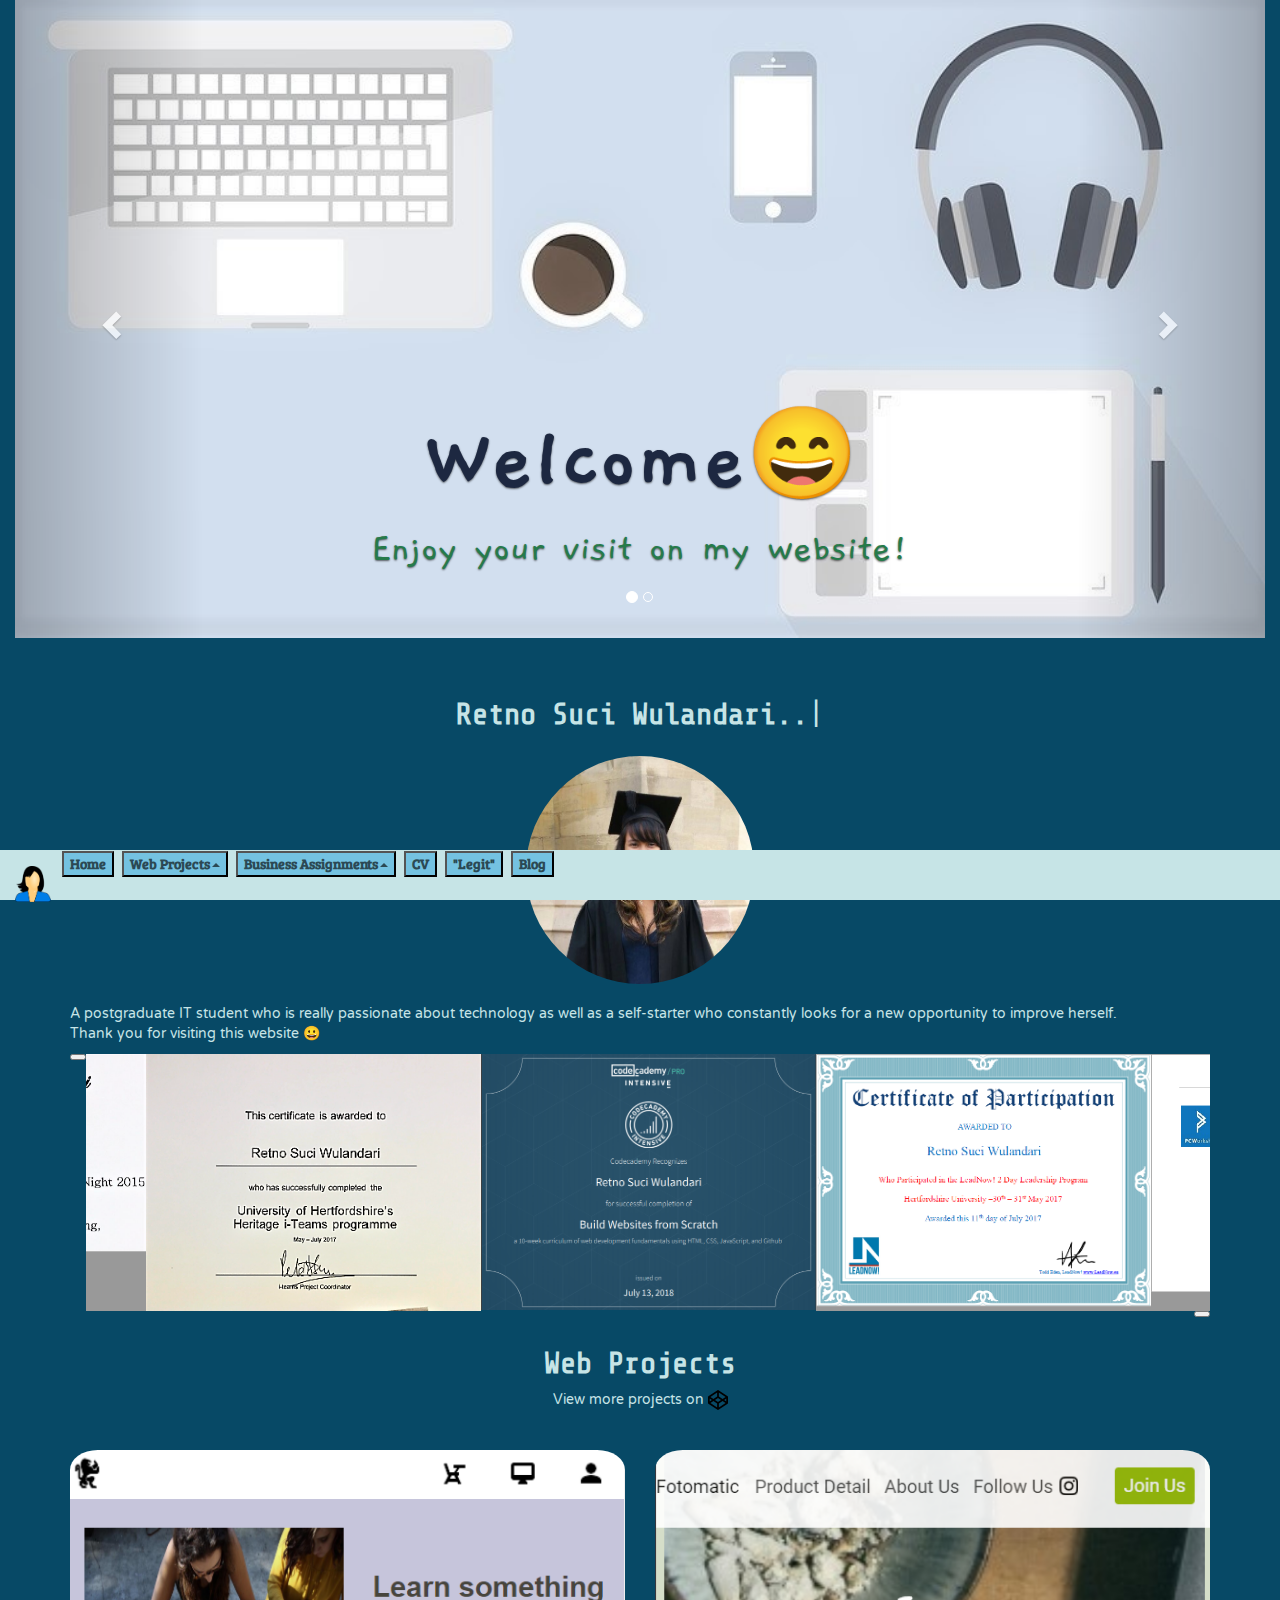
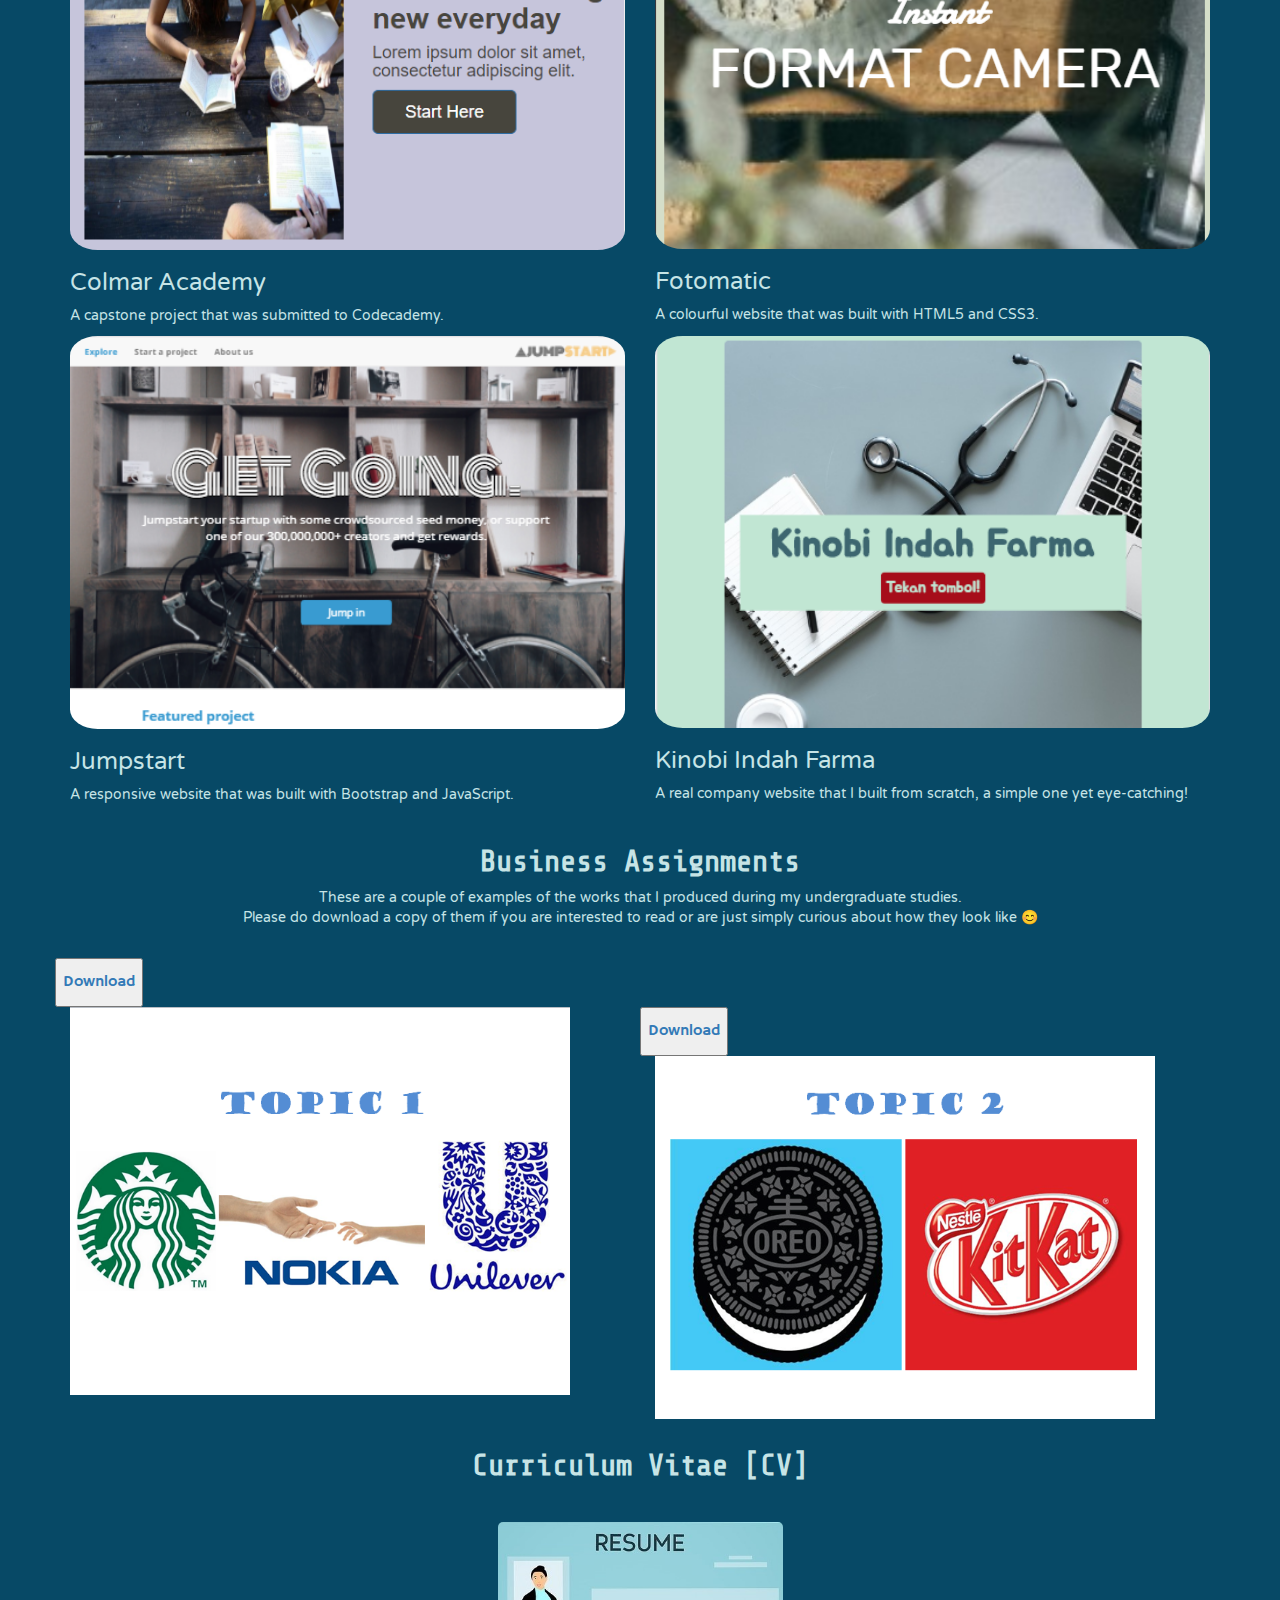
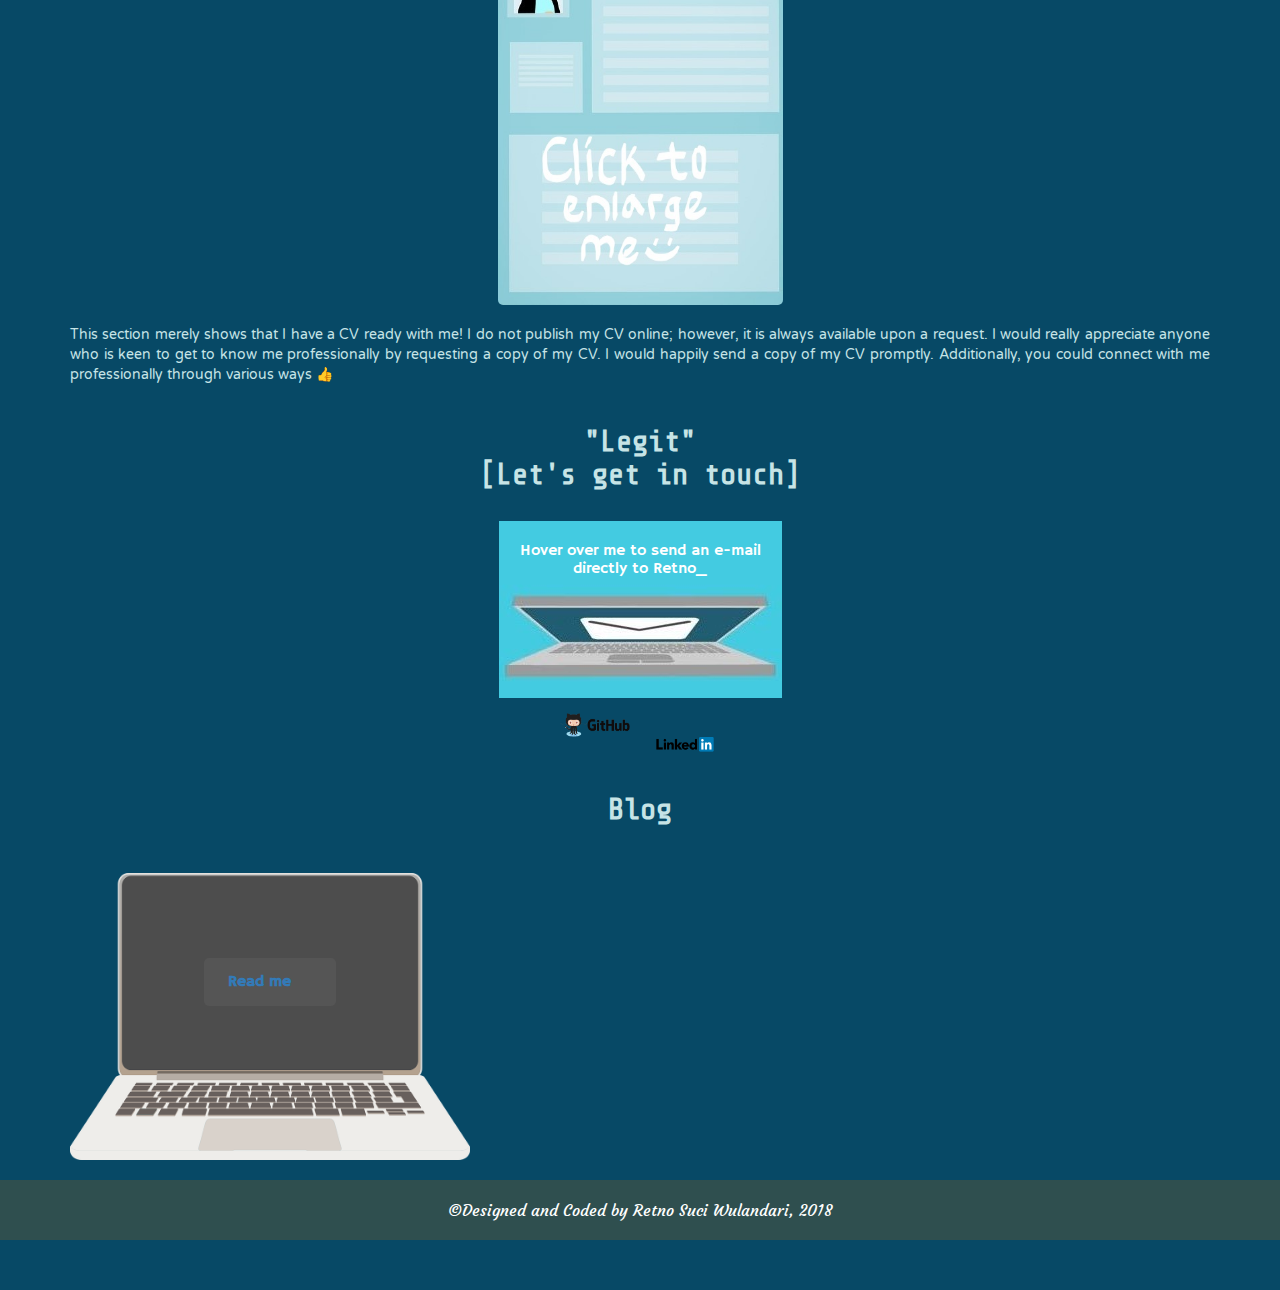
<file: index.html>
<!DOCTYPE html>

<html lang="en">
    
<head>
    
    <title>Retno Suci Wulandari</title>
    <meta charset="UTF-8">
    <meta name="viewport" content="width=device-width, initial-scale=1">
    <meta name="robots" content="noindex, nofollow, noarchive, nosnippet">
    
    <!--Favicon-->    
    <link href="favicon.png" type ="image/x-icon" rel="icon">
    <link rel="apple-touch-icon" sizes="180x180" href="/apple-touch-icon.png">
    <link rel="icon" type="image/png" sizes="32x32" href="/favicon-32x32.png">
    <link rel="icon" type="image/png" sizes="16x16" href="/favicon-16x16.png">
    <link rel="manifest" href="/site.webmanifest">
    <link rel="mask-icon" href="/safari-pinned-tab.svg" color="#5bbad5">
    <meta name="msapplication-TileColor" content="#00aba9">
    <meta name="theme-color" content="#ffffff">

    <!--Google Fonts-->
    <link href="https://fonts.googleapis.com/css?family=Share+Tech+Mono" rel="stylesheet">
    <link href="https://fonts.googleapis.com/css?family=Gaegu:300,400,700" rel="stylesheet">
    <link href="https://fonts.googleapis.com/css?family=Varela+Round" rel="stylesheet">
    <link href="https://fonts.googleapis.com/css?family=Courgette" rel="stylesheet">
    <link href="https://fonts.googleapis.com/css?family=Bree+Serif" rel="stylesheet">
    <link href="https://fonts.googleapis.com/css?family=Hammersmith+One" rel="stylesheet">
    
    <!--Stylesheets-->
    <link href="./sass/reset.css" type="text/css" rel="stylesheet">
    <link href="https://maxcdn.bootstrapcdn.com/bootstrap/3.3.7/css/bootstrap.min.css" integrity="sha384-BVYiiSIFeK1dGmJRAkycuHAHRg32OmUcww7on3RYdg4Va+PmSTsz/K68vbdEjh4u" crossorigin="anonymous" rel="stylesheet">
    <link rel="stylesheet" type="text/css" href="./slick/slick.css">
    <link href="./sass/main.css" type="text/css" rel="stylesheet">
    <link rel="stylesheet" href="https://use.fontawesome.com/releases/v5.0.13/css/all.css" integrity="sha384-DNOHZ68U8hZfKXOrtjWvjxusGo9WQnrNx2sqG0tfsghAvtVlRW3tvkXWZh58N9jp" crossorigin="anonymous"/>
    
</head>

<body>
    
    <!--Offset navigation-->
    <div class="offsetnavigation">
        <div id="offset-nav" class="sidenav">
            <a href="javascript:void(0)" class="closebtn" onclick="closeNav()">&times;</a>
            <a href="#home"><p>Home</p></a>
            <a href="#web-projects"><p>Web Projects</p></a>
            <a href="#business-assignments"><p>Business Assignments</p></a>
            <a href="#cv"><p>CV</p></a>
            <a href="#legit"><p>"Legit"</p></a>
            <a href="#blog"><p>Blog</p></a>
        </div>

        <div id="main">
            <span onclick="openNav()">&#9776;</span>
        </div>
    </div>
    
    <!--Hamburger menu-->
    <div class="hamburgermenu">
        <div class="nav-mobile">
            <a id="nav-toggle" href="#"><span></span></a>
        </div>
        <ul class="nav-list">
            <li>
              <a href="#home">Home</a>
            </li>
            <li>
                <a href="#">Web Projects</a>
                <ul class="nav-dropdown">
                    <li>
                        <a href="#colmar-academy">Colmar Academy</a>
                    </li>
                    <li>
                        <a href="#fotomatic">Fotomatic</a>
                    </li>
                    <li>
                        <a href="#jumpstart">Jumpstart</a>
                    </li>
                    <li>
                        <a href="#kif">Kinobi Indah Farma</a>
                    </li>
                </ul>
            </li>
            <li>
                <a href="#business-assignments">Business Assignments</a>
            </li>
            <li>
                <a href="#cv">CV</a>
            </li>
            <li>
                <a href="#legit">"Legit"</a>
            </li>
            <li>
                <a href="#blog">Blog</a>
            </li>
        </ul>
    </div>
    
    <header>        
        <!--Avatar as a logo-->
        <nav class="navbar navbar-fixed-bottom"> 
            <div class="container-fluid">
                <div class="navbar-header">
                    <a class="navbar-brand" href="#">
                        <img src="./resources/icon.png" alt="Website Logo" id="avatar" title="Click to view a new message for you!"/>
                    </a>
                </div>
                
                <!--Navigation-->
                <ul class="nav navbar-nav" id="nav-fullwidth">
                    <li>
                        <button class="menu" role="button"><a href="#home"><p>Home</p></a></button>
                    </li>
                    <li class="dropup">
                        <button class="dropbtn" role="button"><a href="#web-projects"><p>Web Projects<span class="caret"></span></p></a></button>
                        <ul class="dropup-content">
                            <li><a href="#colmar-academy">Colmar Academy</a></li>
                            <li><a href="#fotomatic">Fotomatic</a></li>
                            <li><a href="#jumpstart">Jumpstart</a></li>
                            <li><a href="#kif">Kinobi Indah Farma</a></li>
                        </ul>
                    </li>
                    <li class="dropup">
                        <button class="dropbtn" role="button"><a href="#business-assignments"><p>Business Assignments<span class="caret"></span></p></a></button>
                        <ul class="dropup-content">
                            <li><a href="#essay">Essay</a></li>
                            <li><a href="#report">Report</a></li>
                        </ul>
                    </li>
                    <li>
                        <button class="menu" role="button"><a href="#cv"><p>CV</p></a></button>
                    </li>
                    <li>
                        <button class="menu" role="button"><a href="#legit"><p>"Legit"</p></a></button> <!--Let's get in touch-->
                    </li>
                    <li>
                        <button class="menu" role="button"><a href="#blog"><p>Blog</p></a></button>
                    </li>
                </ul>
            </div>
        </nav>
    </header>
    
        <!--Carousel-->
        <section>
            <div class="container-fluid">
                <div id="myCarousel" class="carousel slide" data-ride="carousel">

                    <!--Indicators-->
                    <ol class="carousel-indicators">
                      <li data-target="#myCarousel" data-slide-to="0" class="active"></li>
                      <li data-target="#myCarousel" data-slide-to="1"></li>
                    </ol>

                <!--Wrapper for slides-->
                <div class="carousel-inner" role="listbox">
                    <div class="item active">
                        <img src="./resources/carousel-two.jpg" alt="Welcome" width="100%">
                        <div class="carousel-caption">
                            <h1>Welcome&#x1F604;</h1>
                            <p>Enjoy your visit on my website!</p>
                        </div>
                    </div>
                    <div class="item">
                        <img src="./resources/carousel-one.png" alt="Chat" width="100%">
                        <div class="carousel-caption">
                            <h1>Got anything to say about my website?</h1>
                            <p>Do feel free to chat with me!</p>
                        </div>
                    </div>
                </div>

            <!--Left and right controls-->
                <a class="left carousel-control" href="#myCarousel" data-slide="prev">
                  <span class="glyphicon glyphicon-chevron-left"></span>
                  <span class="sr-only">Previous</span>
                </a>
                <a class="right carousel-control" href="#myCarousel" data-slide="next">
                  <span class="glyphicon glyphicon-chevron-right"></span>
                  <span class="sr-only">Next</span>
                </a>

                </div>
            </div>
        </section>
    
        <!--Profile-->
        <section>
            <div class="container">
                <div id="home">
                    <h2>Retno Suci Wulandari..<span class="blinking-cursor">|</span></h2>
                    <img src="./resources/photo.JPG" alt="Display picture">
                    <p>A postgraduate IT student who is really passionate about technology as well as a self-starter who constantly looks for a new opportunity to improve herself. </br> Thank you for visiting this website 😀</p>
                </div>
                <div class="display-photos"> <!--A collection of certificates-->
                    <img src="./resources/codecademy.png"/>
                    <img src="./resources/leadership.png"/>
                    <img src="./resources/java.png"/>
                    <img src="./resources/talentio.png"/>
                    <img src="./resources/iteams.png"/>
                </div>
            </div>
        </section>

        <!--Web projects-->
        <section>
            <div class="container">
                <div id="web-projects">
                    <div class="row">
                        <h2 class="col-xs-12">Web Projects</h2>
                        <h5>View more projects on <a href="https://codepen.io/rettnoreow/" target="_blank"><img src="./resources/codepen.svg" width="20px"/></a></h5>
                    </div>
                    <div class="row">
                        <div class="col-xs-12 col-sm-6 col-md-6 col-lg-6 image-one" id="colmar-academy">
                            <img src="./resources/colmar.jpg" class="project-one"/>
                            <div class="button-one">
                                <button class="caption"><a href="https://codepen.io/rettnoreow/pen/YLQeXQ?editors=1100" target="_blank">Colmar Academy</a></button>
                            </div>
                            <h3>Colmar Academy</h3>
                            <p>A capstone project that was submitted to Codecademy.</p>
                        </div>
                        <div class="col-xs-12 col-sm-6 col-md-6 col-lg-6 image-two" id="fotomatic">
                            <img src="./resources/fotomatic.png" class="project-two"/>
                            <div class="button-two">
                                <button class="caption"><a href="https://codepen.io/rettnoreow/pen/bMgYva?editors=1100" target="_blank">Fotomatic</a></button>
                            </div>
                            <h3>Fotomatic</h3>
                            <p>A colourful website that was built with HTML5 and CSS3.</p>
                        </div>
                    </div>
                    <div class="row">
                        <div class="col-xs-12 col-sm-6 col-md-6 col-lg-6 image-three" id="jumpstart">
                            <img src="./resources/jumpstart.jpg" class="project-three"/>
                            <div class="button-three">
                                <button class="caption"><a href="https://jumpstartproject.github.io/" target="_blank">Jumpstart</a></button>
                            </div>
                            <h3>Jumpstart</h3>
                            <p>A responsive website that was built with Bootstrap and JavaScript.</p>
                        </div>
                        <div class="col-xs-12 col-sm-6 col-md-6 col-lg-6 image-four" id="kif">
                            <img src="./resources/kif.png" class="project-four"/>
                            <div class="button-four">
                                <button class="caption"><a href="https://kinobiindahfarma.github.io/" target="_blank">Kinobi Indah Farma</a></button>
                            </div>
                            <h3>Kinobi Indah Farma</h3>
                            <p>A real company website that I built from scratch, a simple one yet eye-catching!</p>
                        </div>
                    </div>
                </div>
            </div>
        </section>
     
        <!--Business assignments-->
        <section>
            <div class="container">
                <div id="business-assignments">
                    <div class="row">
                        <div class="col-xs-12 assignments">
                            <h2>Business Assignments</h2>
                            <p>These are a couple of examples of the works that I produced during my undergraduate studies. <br/>Please do download a copy of them if you are interested to read or are just simply curious about how they look like 😊</p>
                        </div>
                    </div>
                    <div class="row">
                        <div class="download-one">
                            <button>
                                <a href="./resources/essayRetnoSuciWulandari.pdf" download>
                                <p>Download</p> <!--Must be edited-->
                                </a>
                            </button>       
                        </div>
                        <div class="col-xs-12 col-sm-6 col-md-6 animation-one" id="essay">
                            <img src="./resources/essay.png" class="essay"/>
                            <div class="overlay-one">
                                <div class="text">Essay: Contemporary Issues in Business and Management</div>
                            </div> 
                        </div>

                        <div class="download-two">
                            <button>
                                <a href="./resources/reportRetnoSuciWulandari.pdf" download>
                                <p>Download</p> 
                                </a>
                            </button>        
                        </div>
                        <div class="col-xs-12 col-sm-6 col-md-6 animation-two" id="report">
                            <img src="./resources/report.png" class="report"/>
                            <div class="overlay-two">
                                <div class="text">Report: Social Networking and Enterprise</div>
                            </div>           
                        </div>
                    </div>
                </div>
            </div>
        </section>
    
        <!--CV-->
        <section>
            <div class="container">
                <div id="cv">
                    <div class="row">
                        <h2 class="col-xs-12">Curriculum Vitae [CV]</h2>                 
                    </div>

                    <!-- Trigger the Modal -->              
                    <div class="cv">               
                        <img id="myCV" src="./resources/cv.jpg" alt="Retno's CV"/>
                    </div>

                    <!-- The Modal -->
                    <div id="myModal" class="modal">

                        <!-- The Close Button -->
                        <span class="close">&times;</span>

                        <!-- Modal Content (The Image) -->
                        <img class="modal-content" id="imgCV">

                    </div>

                    <div class="description">
                        <p>This section merely shows that I have a CV ready with me! I do not publish my CV online; however, it is always available upon a request. I would really appreciate anyone who is keen to get to know me professionally by requesting a copy of my CV. I would happily send a copy of my CV promptly. Additionally, you could connect with me professionally through various ways 👍</p>
                    </div>
                </div>
            </div>
        </section>
 
        <!--Legit-->
        <section>
            <div class="container">
                <div id="legit">
                    <div class="row">
                        <h2 class="col-xs-12">"Legit" <br/>[Let's get in touch]</h2> 
                    </div>
                    <div class="row email">
                        <div class="hover">
                            <div class="hovereffect">
                                <img src="./resources/email.jpg" alt="Send an e-mail"/>
                                <div class="frame">
                                    <h3>Hover over me to send an e-mail directly to Retno_</h3>
                                    <p><a href="mailto:retno@protonmail.com"><i class="fa fa-at fa-lg"></i></a></p>
                                </div>
                            </div>
                        </div>
                    </div>      
                </div>
            </div>

            <div class="container">
                <div class="socmed"> 
                    <a href="https://github.com/RetnoSuciWulandari" target="_blank">
                        <img src="./resources/github.png" alt="GitHub"/>
                    </a>
                    <a href="https://www.linkedin.com/in/retno-suci-wulandari-422a01170/" target="_blank">
                        <img src="./resources/linkedin.jpg" alt="LinkedIn"/>
                    </a>      
                </div>
            </div>
        </section>
    
        <!--Blog-->
        <article>
            <div class="container">
                <div id="blog">
                    <div class="row">
                        <h2 class="col-xs-12">Blog</h2>
                    </div>
                    <div class="screen">
                        <img src="./resources/laptop.png" alt="Weekly blog"/>
                        <button class="btn"><a href="./blog.html">Read me</a></button>
                    </div>
                </div>
            </div>
        </article>
    
        <!--Footer-->
        <footer>
            <p class="copyright">©Designed and Coded by <i>Retno Suci Wulandari</i>, 2018</p>
        </footer>
   
    
    <!--JavaScript-->
    <script src="https://code.jquery.com/jquery-3.1.1.min.js"
          integrity="sha256-hVVnYaiADRTO2PzUGmuLJr8BLUSjGIZsDYGmIJLv2b8="
          crossorigin="anonymous"></script>
    <script src="https://ajax.googleapis.com/ajax/libs/jquery/3.3.1/jquery.min.js"></script>
    <script src="https://maxcdn.bootstrapcdn.com/bootstrap/3.3.7/js/bootstrap.min.js"></script>
    <script type="text/javascript" src="./slick/slick.min.js"></script>
    <script type="text/javascript" src="./javascript/main.js"></script>
    
    <!--Start of Tawk.to Script-->
    <script type="text/javascript">
    var Tawk_API=Tawk_API||{}, Tawk_LoadStart=new Date();
    (function(){
    var s1=document.createElement("script"),s0=document.getElementsByTagName("script")[0];
    s1.async=true;
    s1.src='https://embed.tawk.to/5bae6a088a438d2b0cdfd55c/default';
    s1.charset='UTF-8';
    s1.setAttribute('crossorigin','*');
    s0.parentNode.insertBefore(s1,s0);
    })();
    </script>
    <!--End of Tawk.to Script-->
    
</body>

</html>
</file>
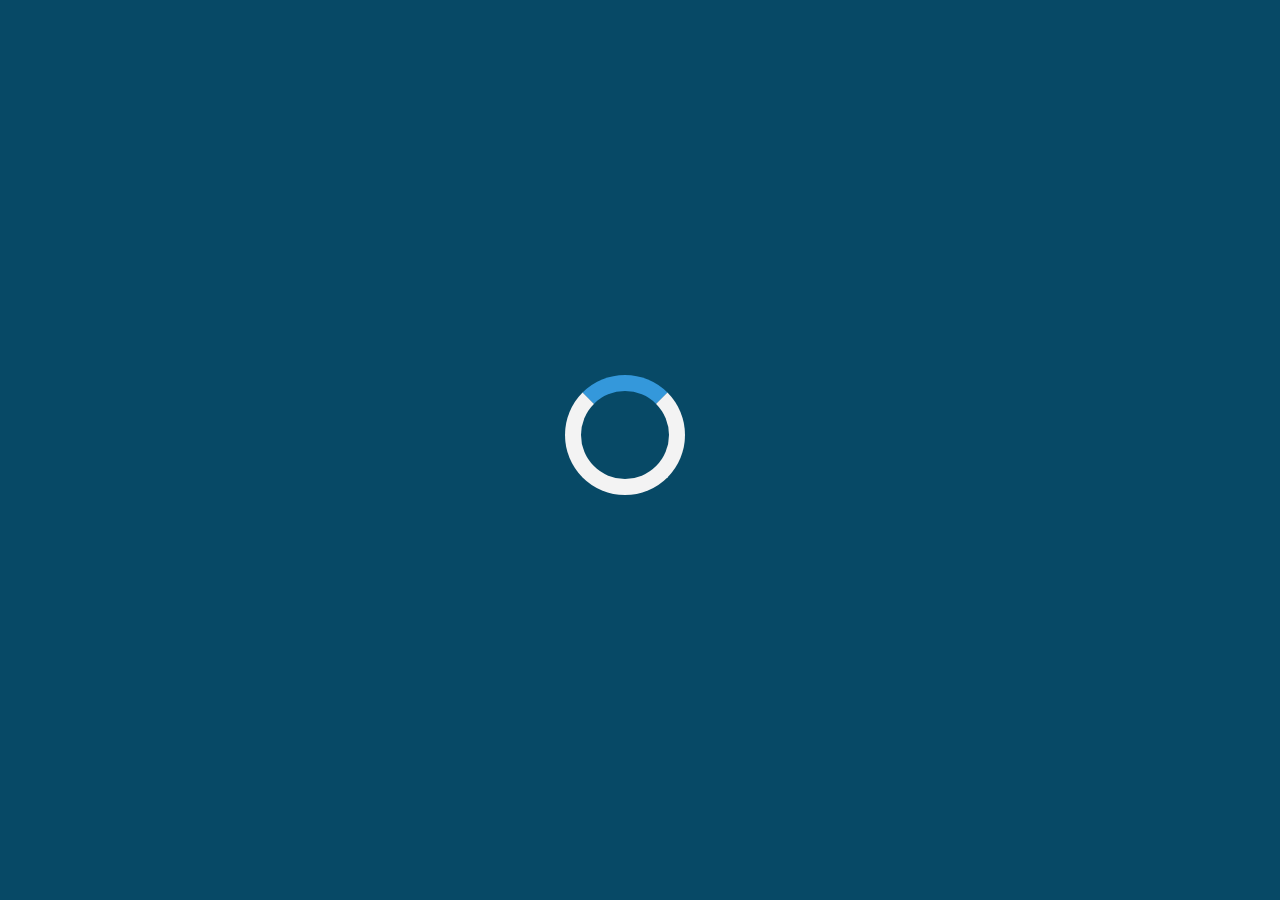
<file: blog.html>
<!DOCTYPE html>

<html lang="en">
    
<head>
    
    <title>Retno Suci Wulandari</title>
    <meta charset="UTF-8">
    <meta name="viewport" content="width=device-width, initial-scale=1">
    
    <!--Favicon-->    
    <link href="favicon.png" type ="image/x-icon" rel="icon">
    <link rel="apple-touch-icon" sizes="180x180" href="/apple-touch-icon.png">
    <link rel="icon" type="image/png" sizes="32x32" href="/favicon-32x32.png">
    <link rel="icon" type="image/png" sizes="16x16" href="/favicon-16x16.png">
    <link rel="manifest" href="/site.webmanifest">
    <link rel="mask-icon" href="/safari-pinned-tab.svg" color="#5bbad5">
    <meta name="msapplication-TileColor" content="#00aba9">
    <meta name="theme-color" content="#ffffff">

    <!--Google Fonts-->
    <link href="https://fonts.googleapis.com/css?family=Share+Tech+Mono" rel="stylesheet">
    <link href="https://fonts.googleapis.com/css?family=Gaegu:300,400,700" rel="stylesheet">
    <link href="https://fonts.googleapis.com/css?family=Varela+Round" rel="stylesheet">
    <link href="https://fonts.googleapis.com/css?family=Courgette" rel="stylesheet">
    <link href="https://fonts.googleapis.com/css?family=Bree+Serif" rel="stylesheet">
    <link href="https://fonts.googleapis.com/css?family=Hammersmith+One" rel="stylesheet">
    
    <!--Stylesheets-->
    <link href="./sass/reset.css" type="text/css" rel="stylesheet">
    <link href="https://maxcdn.bootstrapcdn.com/bootstrap/3.3.7/css/bootstrap.min.css" integrity="sha384-BVYiiSIFeK1dGmJRAkycuHAHRg32OmUcww7on3RYdg4Va+PmSTsz/K68vbdEjh4u" crossorigin="anonymous" rel="stylesheet">
    <link rel="stylesheet" type="text/css" href="./slick/slick.css">
    <link href="./sass/blog.css" type="text/css" rel="stylesheet">
    <link rel="stylesheet" href="https://use.fontawesome.com/releases/v5.0.13/css/all.css" integrity="sha384-DNOHZ68U8hZfKXOrtjWvjxusGo9WQnrNx2sqG0tfsghAvtVlRW3tvkXWZh58N9jp" crossorigin="anonymous"/>
    
</head>

<body onload="myFunction()">

    <div id="loader"></div>

    <div id="myDiv" class="animate-bottom">
      <h1>Stay tuned, the blog is currently on its way!&#x1F609;</h1>
      <img src="./resources/blog.gif" alt="Blogging">
    </div>

<script>
    var myVar;

    function myFunction() {
        myVar = setTimeout(showPage, 3000);
    }

    function showPage() {
      document.getElementById("loader").style.display = "none";
      document.getElementById("myDiv").style.display = "block";
    }
</script>

</body>
    
</html>
</file>
<file: sass/main.css>
@charset "UTF-8";
@import url(https://fonts.googleapis.com/css?family=Share+Tech+Mono);
@import url(https://fonts.googleapis.com/css?family=Gaegu:300,400,700);
@import url(https://fonts.googleapis.com/css?family=Varela+Round);
@import url(https://fonts.googleapis.com/css?family=Courgette);
@import url(https://fonts.googleapis.com/css?family=Bree+Serif);
@import url(https://fonts.googleapis.com/css?family=Hammersmith+One);

body {
  background-color: #074966;
}

/*HEADER*/
nav {
  background-color: #C6E4E6;
  height: 20px;
}

nav .navbar-brand {
  margin-right: -690px;
}

nav .navbar-brand #avatar {
  width: 5%;
}

nav .menu {
  background-color: #74C2E1;
  margin: 0 4px;
  font-size: 14px;
}

nav .menu a {
  text-decoration: none;
}

nav .menu p {
  color: #2B4954;
  margin-bottom: 0px;
  font-weight: bold;
  font-family: "Bree Serif", serif;
}

nav .dropup {
  position: relative;
  display: inline-block;
}

nav .dropup .dropbtn {
  background-color: #74C2E1;
  margin: 0 4px;
  font-size: 14px;
}

nav .dropup .dropbtn a {
  text-decoration: none;
}

nav .dropup .dropbtn p {
  color: #2B4954;
  margin-bottom: 0px;
  font-weight: bold;
  font-family: "Bree Serif", serif;
}

nav .dropup .dropbtn p:hover, nav .menu p:hover {
    color: #C6E4E6;
}

nav .dropup .dropup-content {
  display: none;
  position: absolute;
  background-color: #F1F1F1;
  min-width: 160px;
  bottom: 57px;
  z-index: 1;
  opacity: 0.7;
}

nav .dropup .dropup-content a {
  text-decoration: none;
  padding: 12px 16px;
  color: #213740;
  display: block;
}

nav .dropup .dropup-content a:hover {
  background-color: #CCC;
}

.dropup:hover .dropbtn {
  background-color: #267A4A;
  padding: 16px;
}

.dropup:hover .dropup-content {
  display: block;
  font-family: "Bree Serif", serif;
}

.offsetnavigation {
  display: none;
}

.hamburgermenu {
  display: none;
}

/*OFFSET NAVIGATION*/
@media only screen and (max-width: 768px) {
    #nav-fullwidth {
        display: none;
    }

    .offsetnavigation {
        display: contents;
    }
    
    .sidenav {
        height: 100%;
        width: 0;
        position: fixed;
        z-index: 1;
        top: 0;
        left: 0;
        background-color: #C6E4E6;
        overflow-x: hidden;
        transition: 0.5s;
        padding-top: 60px;
    }

    .sidenav a {
        padding: 8px 8px 8px 32px;
        text-decoration: none;
        font-size: 20px;
        font-family: 'Bree Serif', serif;
        color: #2B4954;
        display: block;
        transition: 0.3s;
    }

    .sidenav a:hover {
        color: #267A4A;
    }

    .sidenav .closebtn {
        position: absolute;
        top: 0;
        right: 25px;
        font-size: 36px;
        margin-left: 50px;
    }

    #main {
        transition: margin-left .5s;
        padding: 16px;
        font-size: 30px;
        cursor: pointer;
    }
}

@media only screen and (max-width: 476px) {
    .offsetnavigation {
      display: none;
    }
    .hamburgermenu {
      height: 70px;
      background-color: #C6E4E6;
      display: contents;
      width: 100%;
      padding: 70px 0 15px;
    }

    .hamburgermenu ul {
      list-style: none;
      margin: 0;
      padding: 0;
      display: none;
    }

    .hamburgermenu ul li {
      float: none;
      position: relative;
    }

    .hamburgermenu ul li a {
      padding: 15px;
      line-height: 20px;
    }

    .hamburgermenu ul li ul li a {
      padding-left: 30px;
    }

    .hamburgermenu ul li a,
    .hamburgermenu ul li a:visited {
      display: block;
      padding: 0 20px;
      line-height: 70px;
      background: #074966;
      color: #C6E4E6;
      text-decoration: none;
      font-family: "Bree Serif", serif;
      font-weight: 900;
      font-size: 20px;
    }

    .hamburgermenu ul li a:hover,
    .hamburgermenu ul li a:visited:hover {
      background: #C6E4E6;
      color: #074966;
    }

    .hamburgermenu ul li a:not(:only-child):after,
    .hamburgermenu ul li a:visited:not(:only-child):after {
      padding-left: 4px;
      content: '▾';
    }

    .nav-dropdown {
      position: absolute;
      display: none;
      z-index: 1;
      box-shadow: 0 3px 12px rgba(0, 0, 0, 0.15);
    } 

    #nav-toggle {
      position: absolute;
      left: 18px;
      top: 22px;
      cursor: pointer;
      padding: 10px 35px 16px 0px;
    }

    #nav-toggle span,
    #nav-toggle span:before,
    #nav-toggle span:after {
      cursor: pointer;
      border-radius: 1px;
      height: 5px;
      width: 35px;
      background: #C6E4E6;
      position: absolute;
      display: block;
      content: '';
      transition: all 300ms ease-in-out;
    }

    #nav-toggle span:before {
      top: -10px;
    }

    #nav-toggle span:after {
      bottom: -10px;
    }

    #nav-toggle.active span {
      background-color: transparent;
    }

    #nav-toggle.active span:before, #nav-toggle.active span:after {
      top: 0;
    }

    #nav-toggle.active span:before {
      transform: rotate(45deg);
    }

    #nav-toggle.active span:after {
      transform: rotate(-45deg);
    }

    .nav-mobile {
      display: block;    
      top: 0;
      right: 0;
      background: #074966;
      height: 70px;
      width: 70px;
    }

    .nav-dropdown {
      position: static;
    }
}

/*CAROUSEL*/
.item h1 {
  font-family: "Gaegu", cursive;
  font-size: 90px;
  font-weight: 900;
  color: #1D2841;
}

.item p {
  font-family: "Gaegu", cursive;
  font-size: 40px;
  color: #267A4A;
}

@media only screen and (max-width: 1012px) {
    .item h1 {
      font-size: 60px;
    }
    .item p {
      font-size: 30px;
    }
}

@media only screen and (max-width: 768px) {
    .item h1 {
      font-size: 40px;
    }
    .item p {
      font-size: 20px;
    }
}

@media only screen and (max-width: 476px) {
    .item h1 {
      font-size: 25px;
    }
    .item p {
      font-size: 10px;
    }
}

/*PROFILE*/
#home h2 {
  font-family: "Share Tech Mono", monospace;
  font-weight: bold;
  color: #C6E4E6;
  text-align: center;
  padding-top: 10px;
  margin-bottom: 25px;
  margin-top: 50px;
}

#home h2 .blinking-cursor {
  font-weight: 100;
  font-size: 30px;
  -webkit-animation: 1s blink step-end infinite;
  -moz-animation: 1s blink step-end infinite;
  -ms-animation: 1s blink step-end infinite;
  -o-animation: 1s blink step-end infinite;
  animation: 1s blink step-end infinite;
}

@keyframes "blink" {
  from, to {
    color: transparent;
  }
  50% {
    color: #13212B;
  }
}
@-moz-keyframes blink {
  from, to {
    color: transparent;
  }
  50% {
    color: #13212B;
  }
}
@-webkit-keyframes "blink" {
  from, to {
    color: transparent;
  }
  50% {
    color: #13212B;
  }
}
@-ms-keyframes "blink" {
  from, to {
    color: transparent;
  }
  50% {
    color: #13212B;
  }
}
@-o-keyframes "blink" {
  from, to {
    color: transparent;
  }
  50% {
    color: #13212B;
  }
}

#home img {
  width: 20%;
  border-radius: 50%;
  margin-bottom: 20px;
  margin-left: 40%;
}

#home p {
  font-family: "Varela Round", sans-serif;
  color: #C6E4E6;
  text-align: centre;
}

@media only screen and (max-width: 1012px) {
    #home img {
      width: 30%;
      margin-left: 35%;
    }
}

@media only screen and (max-width: 768px) {
    #home img {
      width: 40%;
      margin-left: 30%;
    }
}

@media only screen and (max-width: 402px) {
    #home p {
      font-size: 12px; 
    }
    #home h2 {
      font-size: 25px; /*universal edit*/
    }
}

/*WEB PROJECTS*/
#web-projects h2 {
  font-family: "Share Tech Mono", monospace;
  font-weight: bold;
  color: #C6E4E6;
  text-align: center;
  padding-top: 10px;
}

#web-projects h3 {
  font-family: "Varela Round", sans-serif;
  color: #C6E4E6;
}

#web-projects p {
  font-family: "Varela Round", sans-serif;
  color: #C6E4E6;
}

#web-projects h5 {
  font-family: "Varela Round", sans-serif;
  color: #C6E4E6;
  text-align: center;
  margin-bottom: 40px;
}

.project-one, .project-two, .project-three, .project-four {
  opacity: 1;
  display: block;
  width: 100%;
  height: auto;
  transition: 0.5s ease;
}

.button-one, .button-two, .button-three, .button-four {
  opacity: 0;
  position: absolute;
  top: 37%;
  left: 50%;
  transform: translate(-50%, -50%);
  -ms-transform: translate(-50%, -50%);
  text-align: center;
}

.image-one img, .image-two img, .image-three img, .image-four img {
  border-radius: 5%;
}

.image-one:hover .project-one, .image-two:hover .project-two, .image-three:hover .project-three, .image-four:hover .project-four {
  opacity: 0.3;
}

.image-one:hover .button-one, .image-two:hover .button-two, .image-three:hover .button-three, .image-four:hover .button-four {
  opacity: 1;
}

.caption {
  background-color: cornflowerblue;
  color: white;
  font-weight: bold;
  font-size: 16px;
  padding: 10px 14px;
  border-radius: 40%;
  font-family: 'Hammersmith One', sans-serif;
}

.caption a {
  text-decoration: none;
}

.caption a:hover {
  color: #4C544B;
}

@media only screen and (max-width: 991px) {
    .caption {
      font-size: 12px;
    }
    .button-one, .button-two, .button-three, .button-four {
      top: 33%;
    }
}

@media only screen and (max-width: 768px) {
    .caption {
      font-size: 18px;
    }
    .button-one, .button-two, .button-three, .button-four {
      top: 40%;
    }
}

@media only screen and (max-width: 476px) {
    .caption {
      font-size: 14px;
    }
    .button-one, .button-two, .button-three, .button-four {
      top: 35%;
    }
}

@media only screen and (max-width: 402px) {
    #web-projects p {
      font-size: 12px; 
    }
    #web-projects h2 {
      font-size: 25px; /*universal edit*/
    }
    #web-projects h3 {
      font-size: 19px;
    }
}

/*BUSINESS ASSIGNMENTS*/
.assignments h2 {
  font-family: "Share Tech Mono", monospace;
  font-weight: bold;
  color: #C6E4E6;
  text-align: center;
  padding-top: 10px;
}

.assignments p {
  font-family: "Varela Round", sans-serif;
  color: #C6E4E6;
  text-align: center;
  margin-bottom: 30px;
}

.download-one p, .download-two p {
  font-family: 'Hammersmith One', sans-serif;
  font-size: 16px;
  padding-top: 10px;
}

.download-one a, .download-two a {
  text-decoration: none;
}



#essay img, #report img {
    width: 90%;
}

.animation-one:hover .overlay-one, .animation-two:hover .overlay-two {
  bottom: 0;
  height: 100%;
}

.overlay-one, .overlay-two {
  position: absolute;
  bottom: 100%;
  left: 0;
  right: 0;
  background-color: darkseagreen;
  overflow: hidden;
  width: 90%;
  height: 0;
  transition: 0.5s ease;
}

.text {
  color: white;
  font-family: 'Hammersmith One', sans-serif;
  font-size: 20px;
  position: absolute;
  top: 50%;
  left: 50%;
  -webkit-transform: translate(-50%, -50%);
  -ms-transform: translate(-50%, -50%);
  transform: translate(-50%, -50%);
  text-align: center;
}

@media only screen and (max-width: 768px) {
    .download-two button{
        margin-top: 40px;
    }
}

@media only screen and (max-width: 402px) {
    #business-assignments p {
      font-size: 12px; 
    }
    #business-assignments h2 {
      font-size: 25px; /*universal edit*/
    }
}

/*CV*/
.cv #myCV {
  border-radius: 5px;
  cursor: pointer;
  transition: 0.3s;
  width: 25%;
  height: 25%;
}

#cv h2 {
  font-family: "Share Tech Mono", monospace;
  font-weight: bold;
  color: #C6E4E6;
  text-align: center;
  padding-top: 10px;
  margin-bottom: 40px;
}

.cv {
  display: flex;
  justify-content: center;
}

#myCV:hover {
  opacity: 0.7;
}

.modal {
  display: none;
  /* Hidden by default */
  position: fixed;
  /* Stay in place */
  z-index: 1;
  /* Sit on top */
  padding-top: 100px;
  /* Location of the box */
  left: 0;
  top: 0;
  width: 100%;
  /* Full width */
  height: 100%;
  /* Full height */
  overflow: auto;
  /* Enable scroll if needed */
  background-color: black;
  /* Fallback color */
  background-color: rgba(0, 0, 0, 0.9);
  /* Black w/ opacity */
}

.modal-content {
  margin: auto;
  display: block;
  width: 80%;
  max-width: 700px;
}

.modal .close {
  position: absolute;
  top: 15px;
  right: 35px;
  color: #F1F1F1;
  font-size: 40px;
  font-weight: bold;
  transition: 0.3s;
}

.modal-content {
  animation-name: zoom;
  animation-duration: 0.6s;
}

@keyframes zoom {
  from {
    transform: scale(0);
  }
  to {
    transform: scale(1);
  }
}

.close:hover,
.close:focus {
  color: #BBB;
  text-decoration: none;
  cursor: pointer;
}

.description p {
  text-align: justify;
  font-family: "Varela Round", sans-serif;
  color: #C6E4E6;
  margin-top: 20px;
}

@media only screen and (max-width: 1012px) {
    .cv #myCV {
      width: 30%;
    }
}

@media only screen and (max-width: 768px) {
  .modal-content {
    width: 100%;
  }
  .cv #myCV {
    width: 40%;
  }
}

@media only screen and (max-width: 476px) {
  .cv #myCV {
    width: 50%;
  } 
}

@media only screen and (max-width: 402px) {
    .description p {
      font-size: 12px; 
    }
    #cv h2 {
      font-size: 25px; /*universal edit*/
    }
}


/*LEGIT*/
#legit h2 {
  font-family: "Share Tech Mono", monospace;
  font-weight: bold;
  color: #C6E4E6;
  text-align: center;
  padding-top: 10px;
  margin-bottom: 30px;
}

.email {
  display: flex;
  justify-content: center;
  margin-bottom: -75px;
}

.email .hover {
  margin-bottom: 90px;
}

.hovereffect img {
  display: block;
  position: relative;
}
.hovereffect .frame h3 {
  font-family: "Hammersmith One", sans-serif;
}
.hovereffect:hover h3 {
  opacity: 0;
  -webkit-transform: translate3d(-50%, -50%, 0) scale3d(0.8, 0.8, 1);
  transform: translate3d(-50%, -50%, 0) scale3d(0.8, 0.8, 1);
}

.hovereffect .frame:before {
  position: absolute;
  top: 50%;
  left: 50%;
  width: 40%;
  height: 60%;
  border: 2px solid #fff;
  content: "";
  opacity: 0;
  filter: alpha(opacity=0);
  -webkit-transition: opacity 0.35s, -webkit-transform 0.35s;
  transition: opacity 0.35s, transform 0.35s;
  -webkit-transform: translate3d(-50%, -50%, 0) rotate3d(0, 0, 1, 60deg) scale3d(0, 0, 1);
  transform: translate3d(-50%, -50%, 0) rotate3d(0, 0, 1, 60deg) scale3d(0, 0, 1);
  -webkit-transform-origin: 50%;
  -ms-transform-origin: 50%;
  transform-origin: 50%;
}

.hovereffect p a {
  color: #FFF;
}

.hovereffect p a:hover,
.hovereffect p a:focus {
  opacity: 0.6;
  filter: alpha(opacity=60);
}

.hovereffect a i {
  opacity: 0;
  filter: alpha(opacity=0);
  -webkit-transition: opacity 0.35s, -webkit-transform 0.35s;
  transition: opacity 0.35s, transform 0.35s;
  padding: 0px 5px;
}

.hovereffect:hover .frame:before {
  opacity: 1;
  background-color: rgba(0, 0, 0, 0.7);
  -webkit-transform: translate3d(-50%, -50%, 0) rotate3d(0, 0, 1, -137deg) scale3d(1, 1, 1);
  transform: translate3d(-50%, -50%, 0) rotate3d(0, 0, 1, -137deg) scale3d(1, 1, 1);
}

.hovereffect:hover p i {
  -webkit-transform: translate3d(0, 0, 0);
  transform: translate3d(0, 0, 0);
  opacity: 1;
}

.socmed {
  display: flex;
  justify-content: center;
}

.socmed a {
  text-decoration: none;
}

.socmed img {
  width: 90px;
  padding: 0 10px;
}

.hovereffect {
  width: 100%;
  height: 100%;
  float: left;
  overflow: hidden;
  position: relative;
  text-align: center;
  cursor: default;
}

.hovereffect .frame {
  width: 100%;
  height: 100%;
  position: absolute;
  overflow: hidden;
  top: 0;
  left: 0;
}

.hovereffect .frame h3 {
  color: #FFF;
  font-size: 16px;
  padding-top: 2px;
  text-align: center;
}

.hovereffect .frame p {
  position: absolute;
  top: 50%;
  left: 50%;
  -webkit-transition: opacity 0.35s, -webkit-transform 0.35s;
  transition: opacity 0.35s, transform 0.35s;
  -webkit-transform: translate3d(-50%, -50%, 0);
  transform: translate3d(-50%, -50%, 0);
  -webkit-transform-origin: 50%;
  -ms-transform-origin: 50%;
  transform-origin: 50%;
  background-color: transparent;
  margin: 0px;
  padding: 0px;
  font-size: 32px;
}

@media only screen and (max-width: 402px) {
    #legit h2 {
      font-size: 25px; /*universal edit*/
    }
}

/*BLOG*/
#blog h2 {
  font-family: "Share Tech Mono", monospace;
  font-weight: bold;
  color: #C6E4E6;
  text-align: center;
  margin-top: 10px;
  margin-bottom: -55px;
}

.screen {
  max-width: 400px;
  position: relative;
}

.screen img {
  width: 100%;
  height: auto;
  padding-top: 90px;
  margin-bottom: 20px;
}

.screen .btn a {
  text-decoration: none;
  font-weight: bold;
  font-family: "Hammersmith One", sans-serif;
}

.screen .btn:hover:hover {
  background-color: #121412;
}

.btn:hover a:after {
  opacity: 1;
}

.screen .btn {
  position: absolute;
  top: 50%;
  left: 50%;
  transform: translate(-50%, -50%);
  -ms-transform: translate(-50%, -50%);
  background-color: #555;
  color: white;
  font-size: 16px;
  padding: 12px 24px;
  border: none;
  cursor: pointer;
  border-radius: 5px;
  text-align: center;
}

.btn a:after {
  content: "»";
  padding-left: 10px;
  opacity: 0;
  top: 0;
  transition: 0.5s;
}

@media only screen and (max-width: 402px) {
    #blog p {
      font-size: 12px; 
    }
    #blog h2 {
      font-size: 25px; /*universal edit*/
    }
}

/*FOOTER*/

footer {
  position: relative;
  width: 100%;
  background-color: darkslategray;
  margin-bottom: 50px;
  padding-top: 60px;
}

.copyright {
  position: absolute;
  width: 100%;
  color: #fff;
  line-height: 40px;
  font-size: 16px;
  text-align: center;
  bottom: 0;
  font-family: 'Courgette', cursive;
}

@media only screen and (max-width: 402px) {
    .copyright {
      font-size: 12px; 
    }
}

/*# sourceMappingURL=main.css.map */
</file>
<file: sass/blog.css>
body {
  background-color: #074966;
}

#loader {
  position: absolute;
  left: 50%;
  top: 50%;
  z-index: 1;
  width: 150px;
  height: 150px;
  margin: -75px 0 0 -75px;
  border: 16px solid #f3f3f3;
  border-radius: 50%;
  border-top: 16px solid #3498db;
  width: 120px;
  height: 120px;
  -webkit-animation: spin 2s linear infinite;
  animation: spin 2s linear infinite;
}

@-webkit-keyframes spin {
  0% { -webkit-transform: rotate(0deg); }
  100% { -webkit-transform: rotate(360deg); }
}

@keyframes spin {
  0% { transform: rotate(0deg); }
  100% { transform: rotate(360deg); }
}

.animate-bottom {
  position: relative;
  -webkit-animation-name: animatebottom;
  -webkit-animation-duration: 1s;
  animation-name: animatebottom;
  animation-duration: 1s
}

@-webkit-keyframes animatebottom {
  from { bottom:-100px; opacity:0 } 
  to { bottom:0px; opacity:1 }
}

@keyframes animatebottom { 
  from{ bottom:-100px; opacity:0 } 
  to{ bottom:0; opacity:1 }
}

#myDiv {
  display: none;
  text-align: center;
}

#myDiv h1 {
  font-family: 'Share Tech Mono', monospace;
  margin-top: 100px;
  color: #C6E4E6;
}

#myDiv img {
  width: 50%;
  margin-top: 25px;
}

@media only screen and (max-width: 924px) {
  #myDiv h1 {
    font-size: 27px;
  }
}

@media only screen and (max-width: 693px) {
  #myDiv h1 {
    font-size: 20px;
  }
}

@media only screen and (max-width: 513px) {
  #myDiv h1 {
    font-size: 16px;
    margin-top: 20px;
  }
}

@media only screen and (max-width: 410px) {
  #myDiv h1 {
    font-size: 12px;
    margin-top: 20px;
  }
}
</file>
